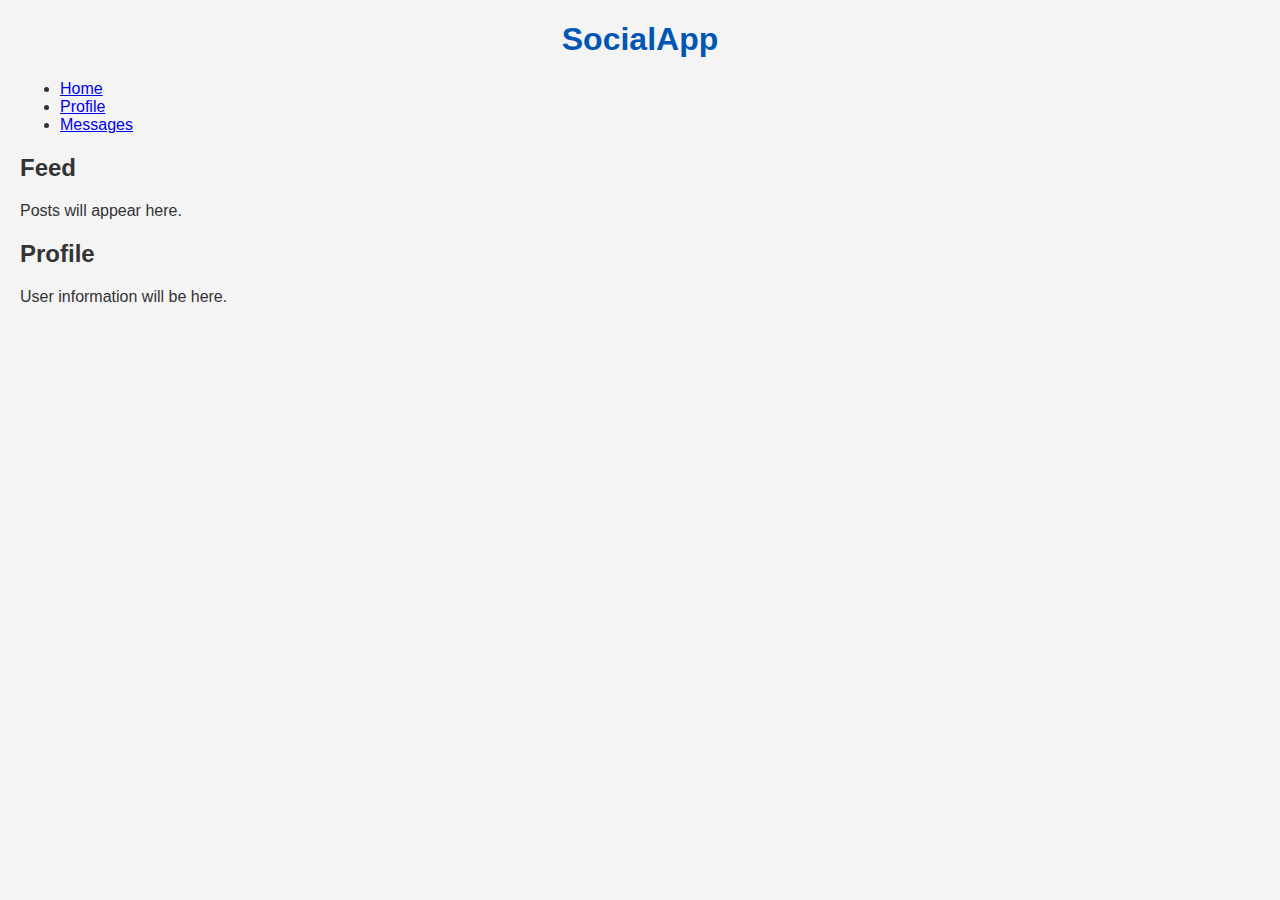
<file: index.html>
<!DOCTYPE html>
<html lang="en">
<head>
    <meta charset="UTF-8">
    <meta name="viewport" content="width=device-width, initial-scale=1.0">
    <title>My Social App</title>
    <link rel="stylesheet" href="style.css">
</head>
<body>
    <header>
        <h1>SocialApp</h1>
        <nav>
            <ul>
                <li><a href="#">Home</a></li>
                <li><a href="#">Profile</a></li>
                <li><a href="#">Messages</a></li>
            </ul>
        </nav>
    </header>
    <div class="page-container">
        <main>
            <h2>Feed</h2>
            <p>Posts will appear here.</p>
        </main>
        <aside>
            <h2>Profile</h2>
            <p>User information will be here.</p>
        </aside>
    </div>
</body>
</html>
</file>
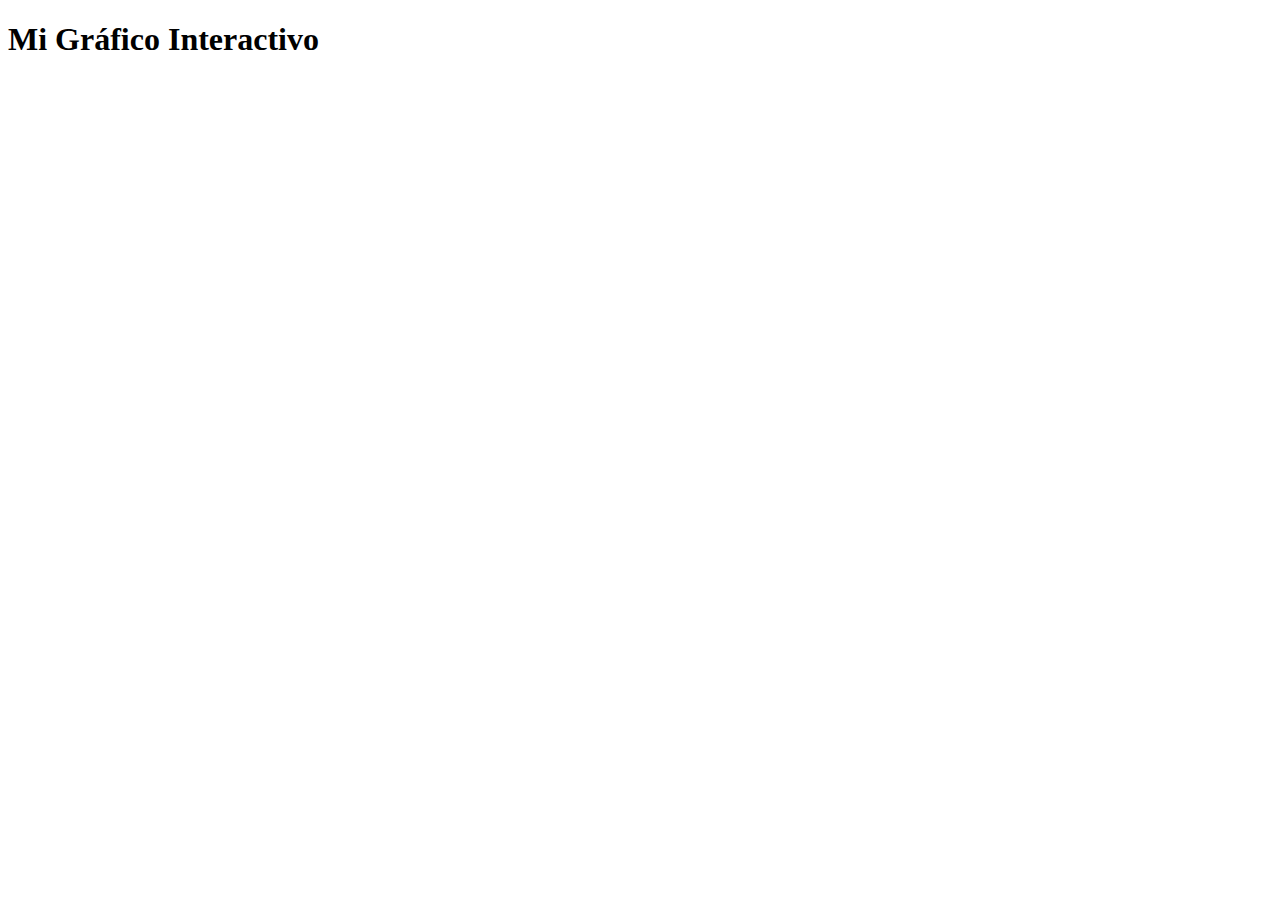
<file: main.html>
<!DOCTYPE html>
<html lang="es">
<head>
    <meta charset="UTF-8">
    <meta name="viewport" content="width=device-width, initial-scale=1.0">
    <title>Mi Gráfico con Highcharts</title>
    <!-- Incluir Highcharts desde un CDN -->
    <script src="https://code.highcharts.com/highcharts.js"></script>
</head>
<body>
    <h1>Mi Gráfico Interactivo</h1>
    <div id="container" style="width:100%; height:400px;"></div>

    <script>
        Highcharts.chart('container', {
            chart: {
                type: 'line'
            },
            title: {
                text: 'Ejemplo de Gráfico de Linea'
            },
            xAxis: {
                categories: ['Enero', 'Febrero', 'Marzo', 'Abril', 'Mayo']
            },
            yAxis: {
                title: {
                    text: 'Valor'
                }
            },
            series: [{
                name: 'Datos',
                data: [1, 3, 2, 4, 5]
            }]
        });
    </script>
</body>
</html>
</file>
<file: style.css>
body {
    font-family: sans-serif;
    margin: 20px;
    background-color: #f4f4f4;
    color: #333;
}

h1 {
    color: #0056b3;
    text-align: center;
}

#container {
    border: 1px solid #ccc;
    box-shadow: 2px 2px 5px rgba(0,0,0,0.1);
}
</file>
